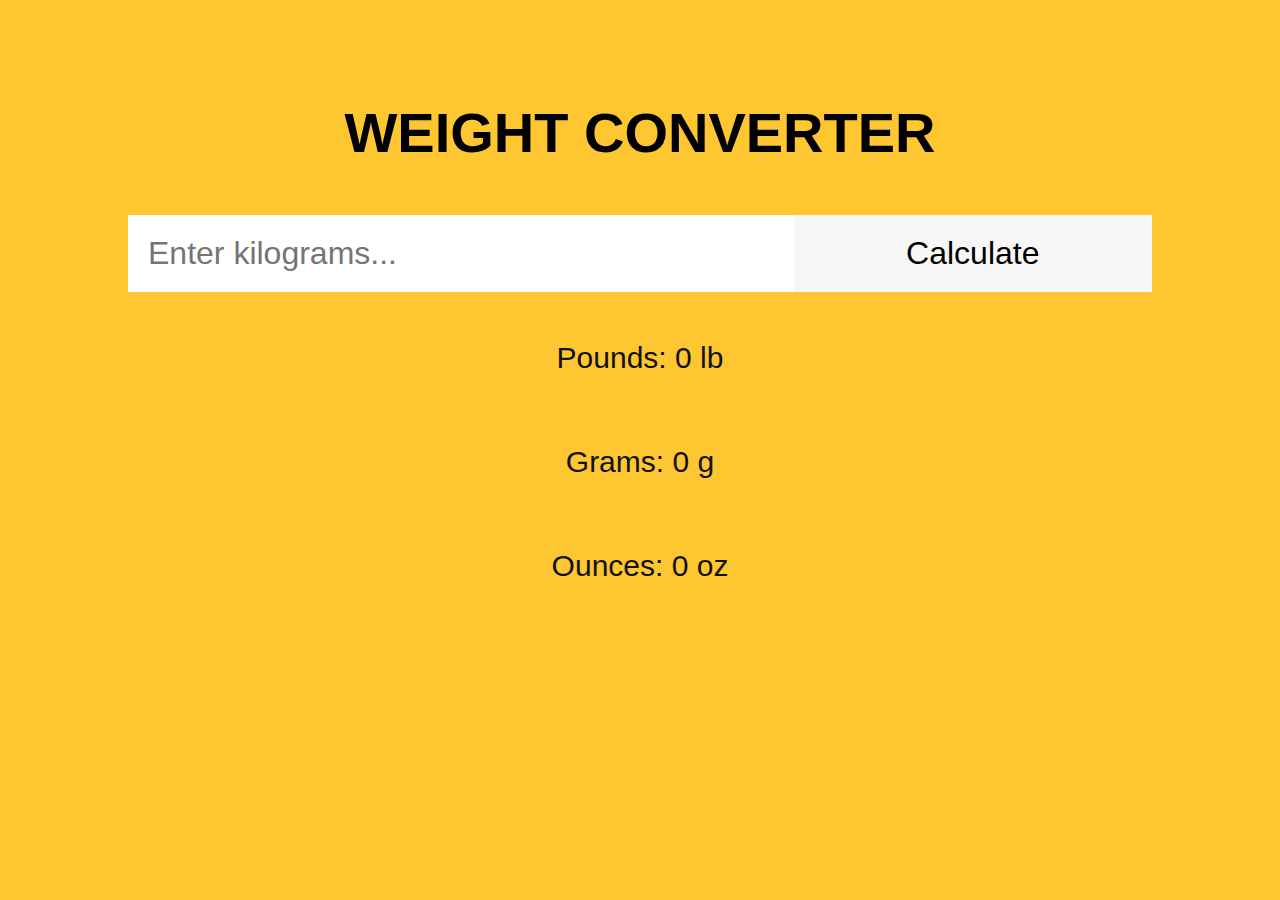
<file: Task 1/Index.html>
<!DOCTYPE html>
<html lang="en">
  <head>
    <meta charset="UTF-8" />
    <title>Weight Converter</title>
    <!-- Custom CSS -->
    <link rel="stylesheet" href="style.css" />
    <!-- Custom JS -->
    <script defer src="./script.js"></script>
  </head>
  <body>
    <header>
      <!-- Header code-->
    </header>

    <main>
      <div class="wrapper">
        <h1 class="headline">Weight Converter</h1>
        <!-- Users input -->
        <form onsubmit="return false">
          <input type="text" id="search" placeholder="Enter kilograms..." />
          <input type="submit" id="submit-btn" value="Calculate" onclick="convertKilograms()"/>
        </form>
        <!-- Place for output after form submission -->
        <div id="output">
          <p class="weight-amount">Pounds: <span id="pound-amount" class="weight-amount">0</span> lb</p>
          <p class="weight-amount">Grams: <span id="gram-amount" class="weight-amount">0</span> g</p>
          <p class="weight-amount">Ounces: <span id="oz-amount" class="weight-amount">0</span>  oz</p>
        </div>
      </div>
    </main>

    <footer>
      <!-- Footer code -->
    </footer>
  </body>
</html>
</file>
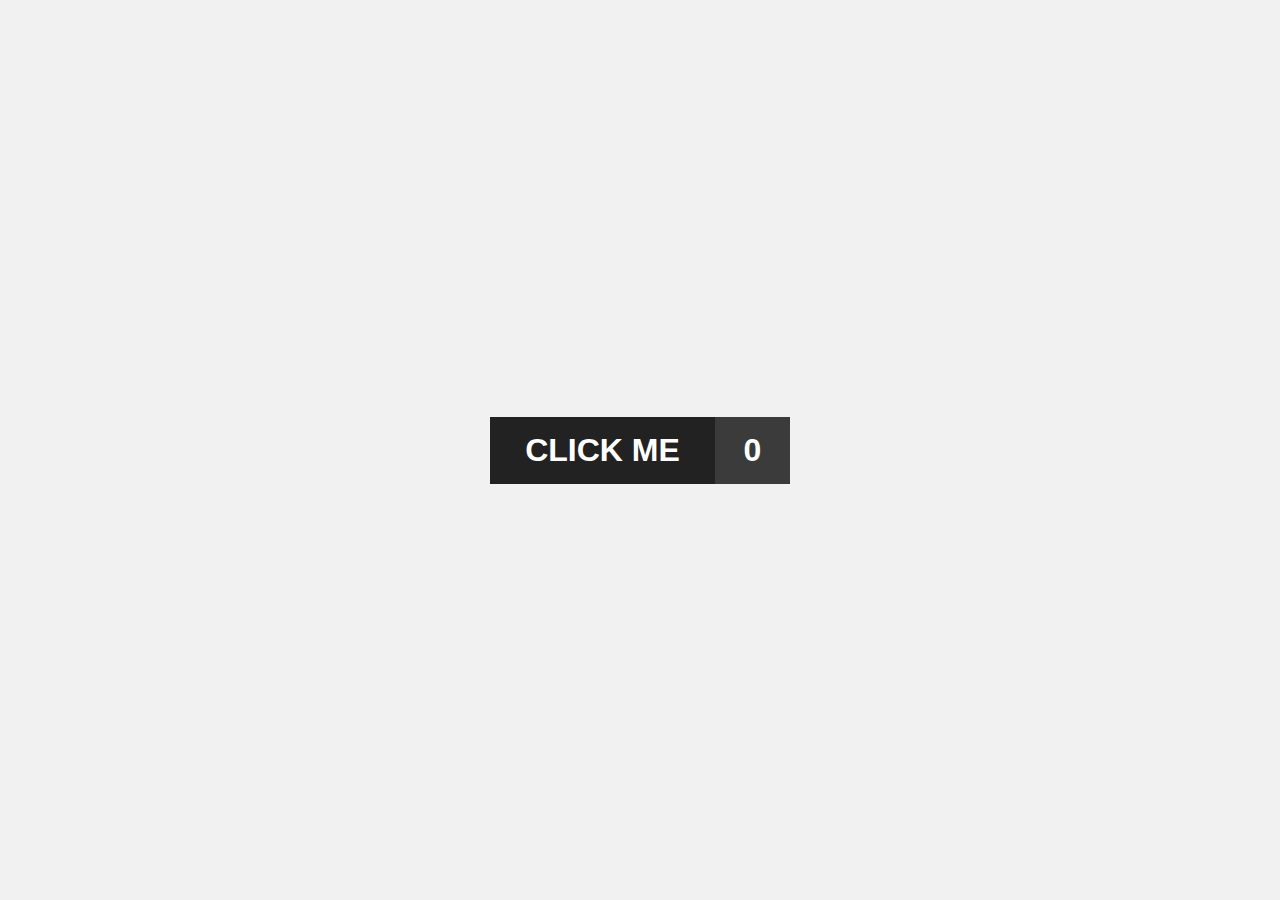
<file: Task 2/index.html>
<!DOCTYPE html>
<html lang="en">
  <head>
    <meta charset="UTF-8" />
    <title>Change button state</title>
    <!-- Custom CSS -->
    <link rel="stylesheet" href="./style.css" />
    <!-- Custom JS -->
    <script defer src="./script.js"></script>
  </head>
  <body>
    <header>
      <!-- Header code-->
    </header>

    <main>
      <div class="wrapper">
        <div class="btn">
          <button id="btn__element" onclick="incrementCount()">CLICK ME</button>
          <button id="btn__state">0</button>
        </div>
      </div>
    </main>

    <footer>
      <!-- Footer code -->
    </footer>
  </body>
</html>
</file>
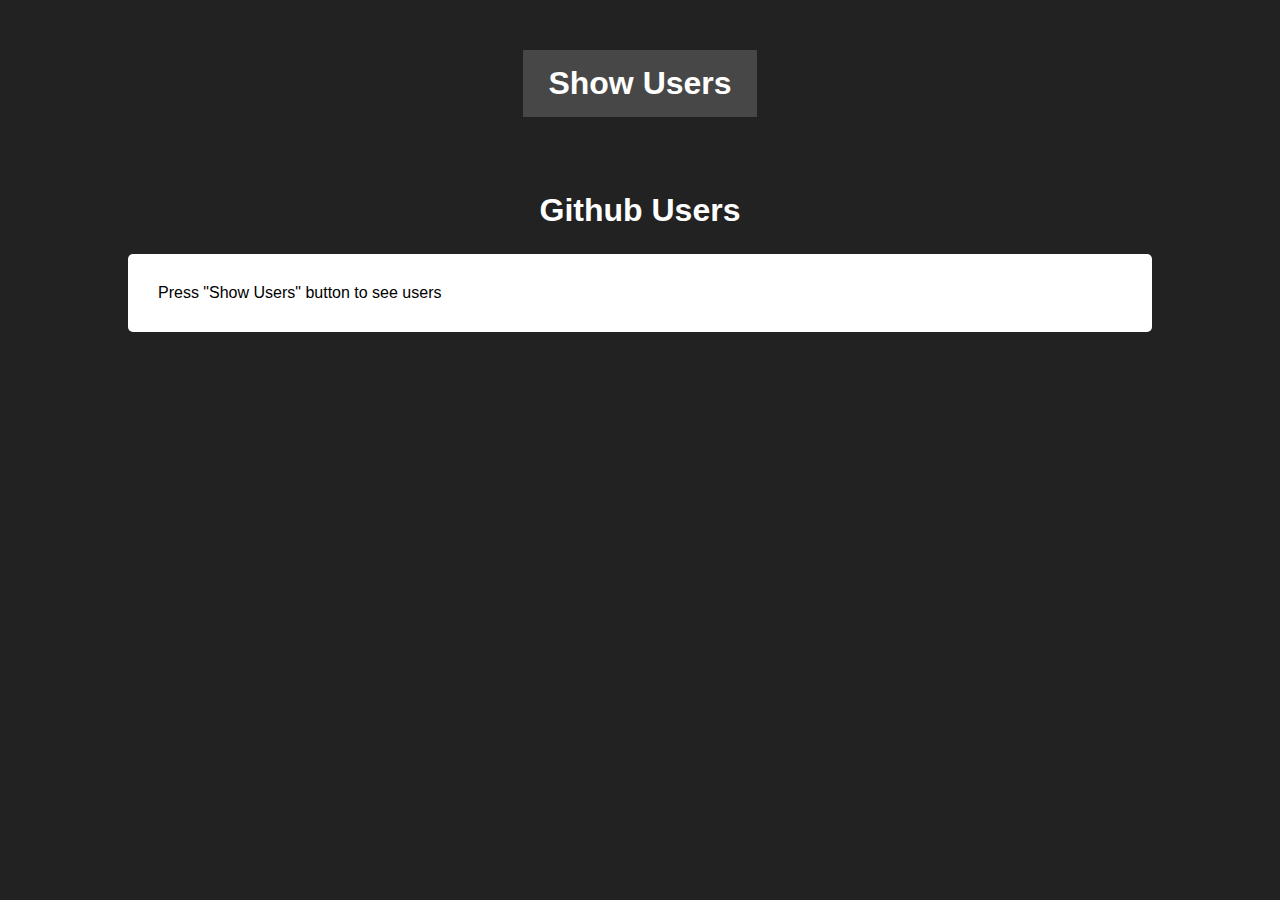
<file: Task 3/index.html>
<!DOCTYPE html>
<html lang="en">
  <head>
    <meta charset="UTF-8" />
    <title>Show Github users</title>
    <!-- Custom CSS -->
    <link rel="stylesheet" href="./style.css" />
    <!-- Custom JS -->
    <script defer src="./script.js"></script>
  </head>
  <body>
    <header>
      <!-- Header code-->
    </header>

    <main>
      <div class="wrapper">
        <div class="btn-container">
          <button id="btn" onclick="getUserData()">Show Users</button>
        </div>
        <div class="output-cointainer">
          <h1>Github Users</h1>
          <div id="output">
            <!-- Results goes here -->
            <p id="message">Press "Show Users" button to see users
            </p>
          </div>
        </div>
      </div>
    </main>

    <footer>
      <!-- Footer code -->
    </footer>
  </body>
</html>
</file>
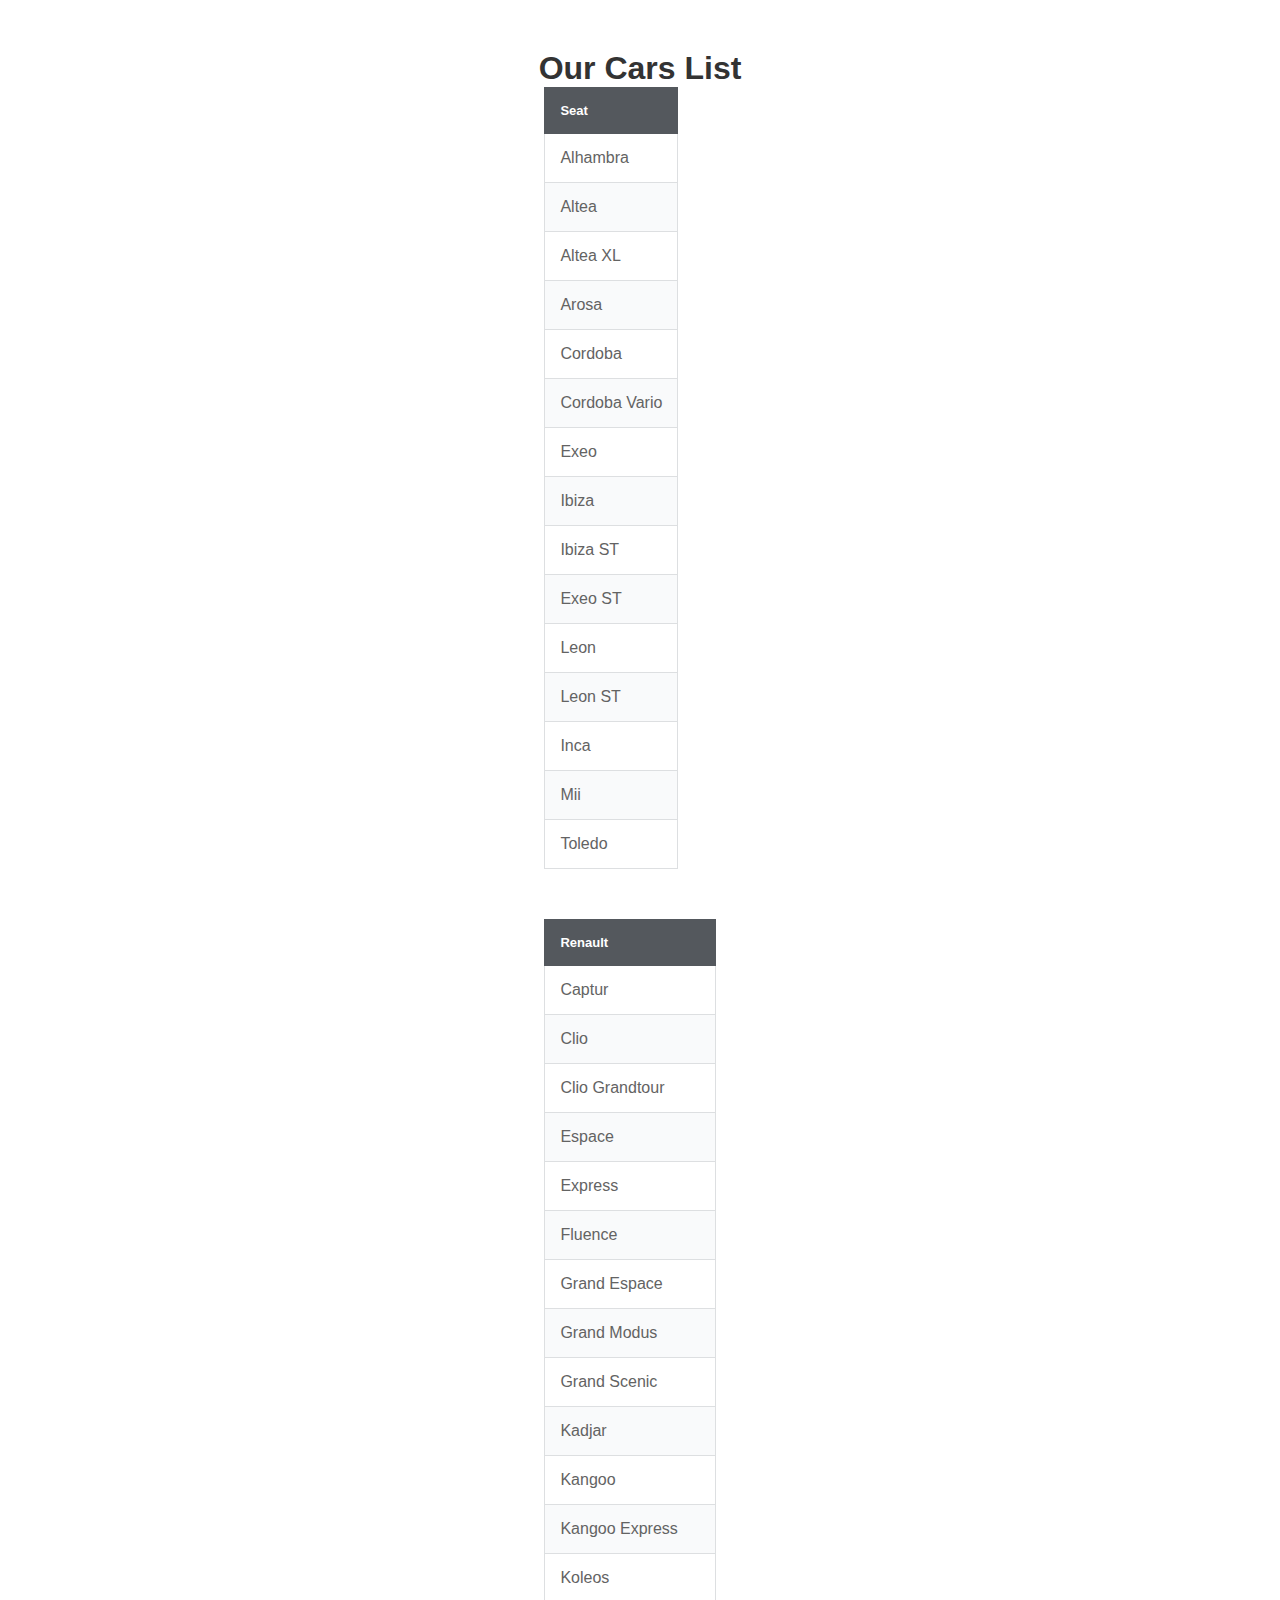
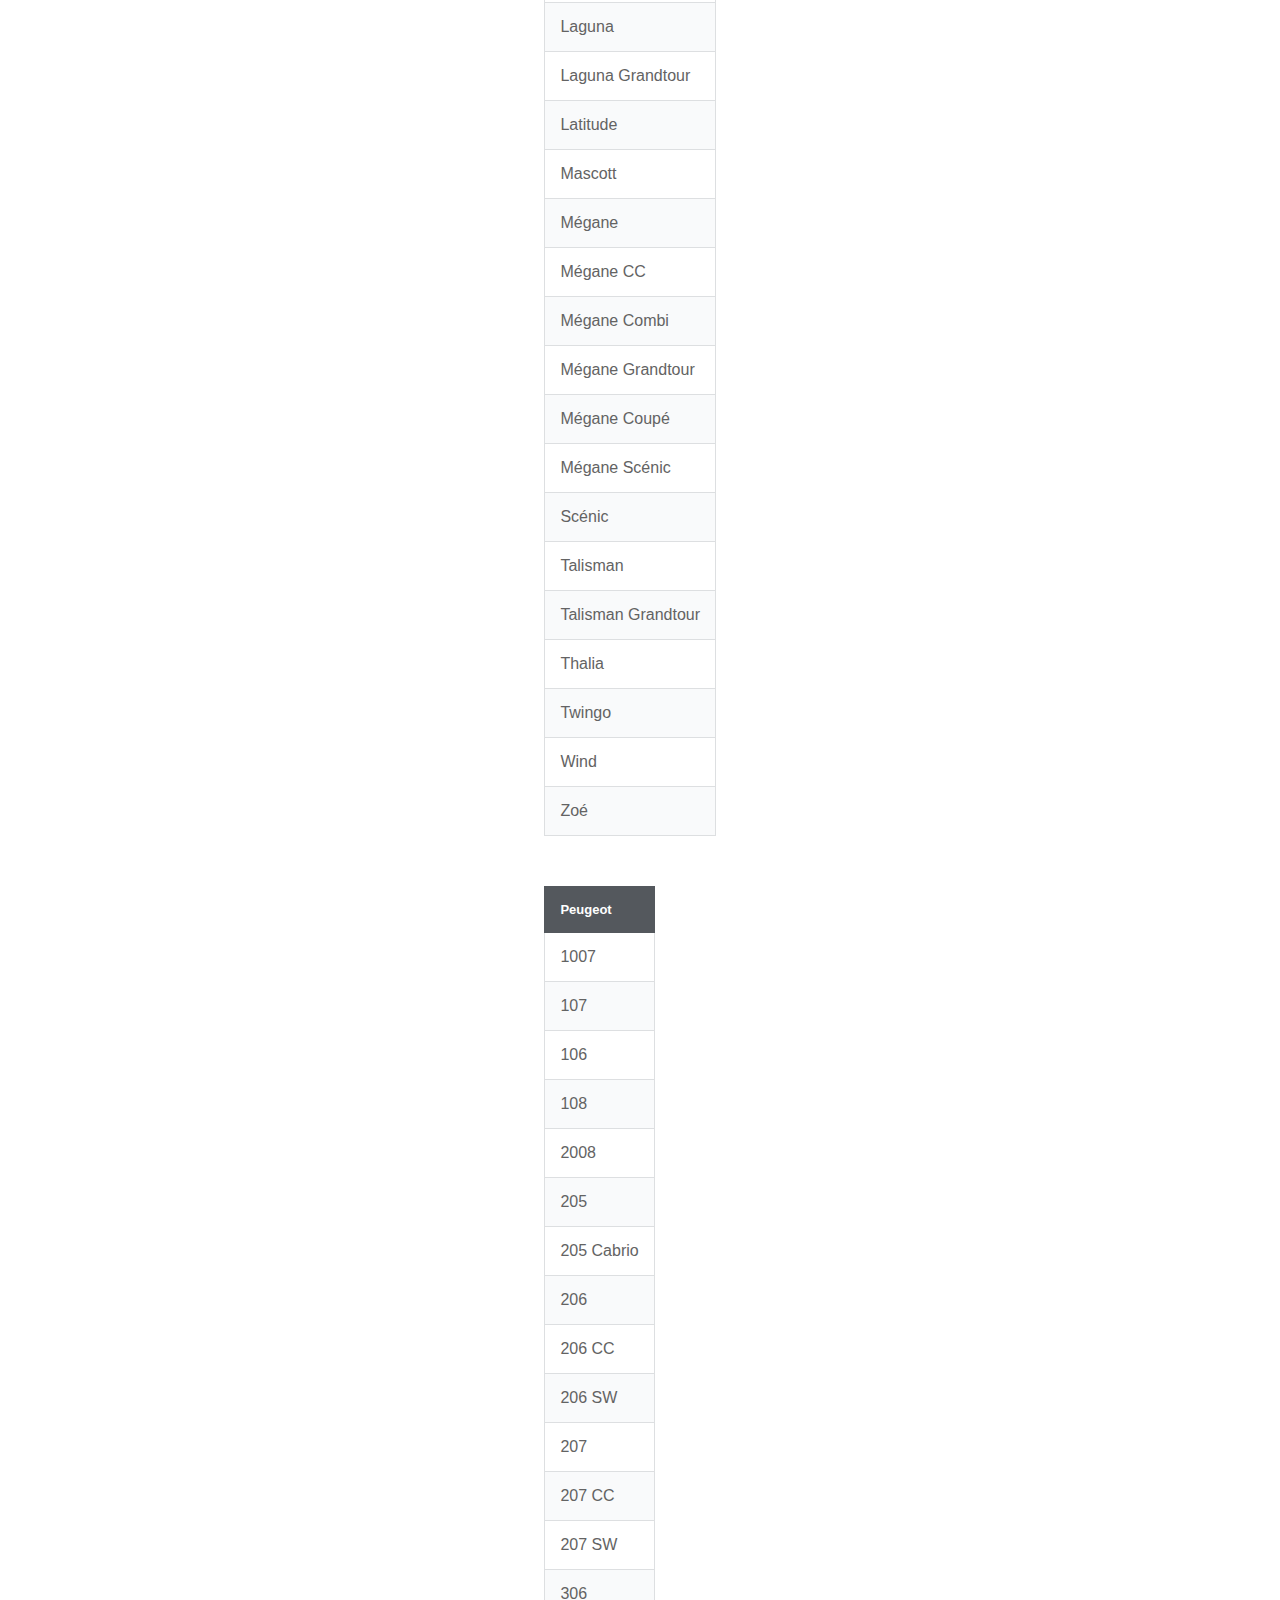
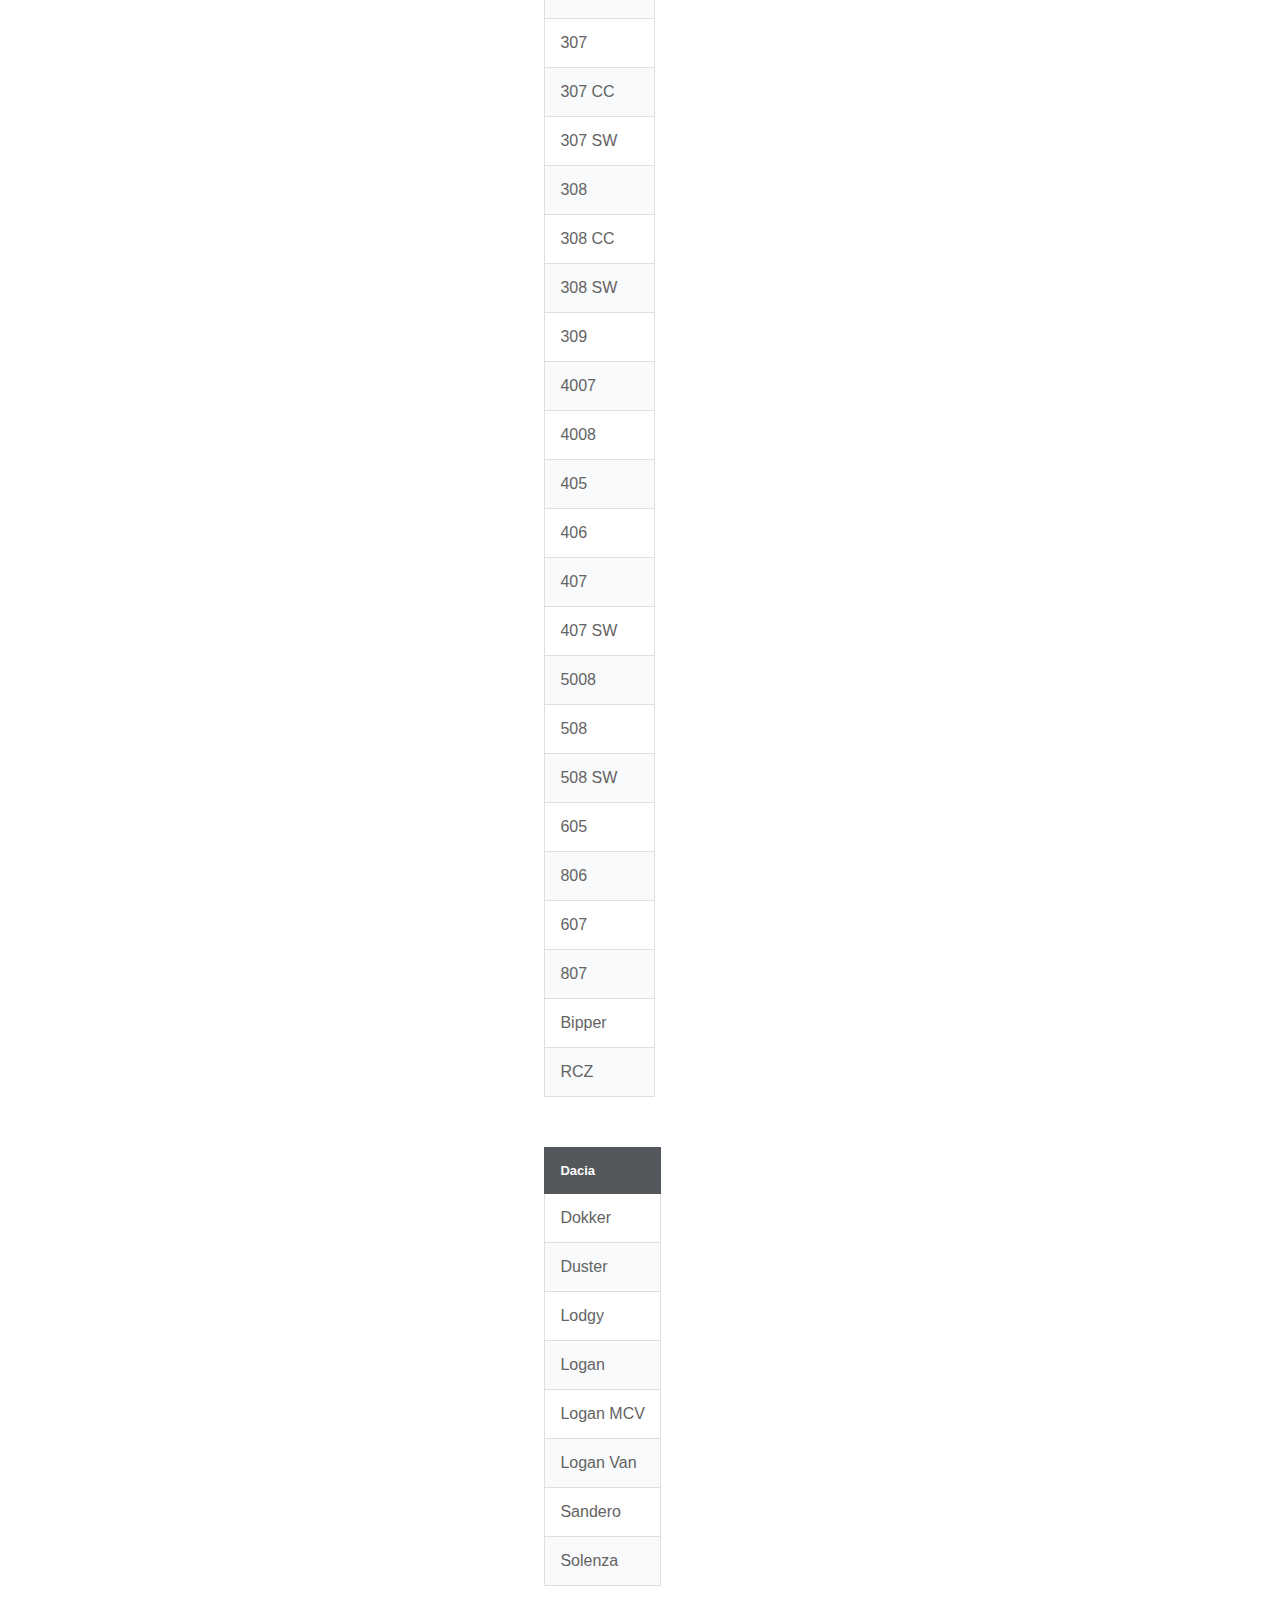
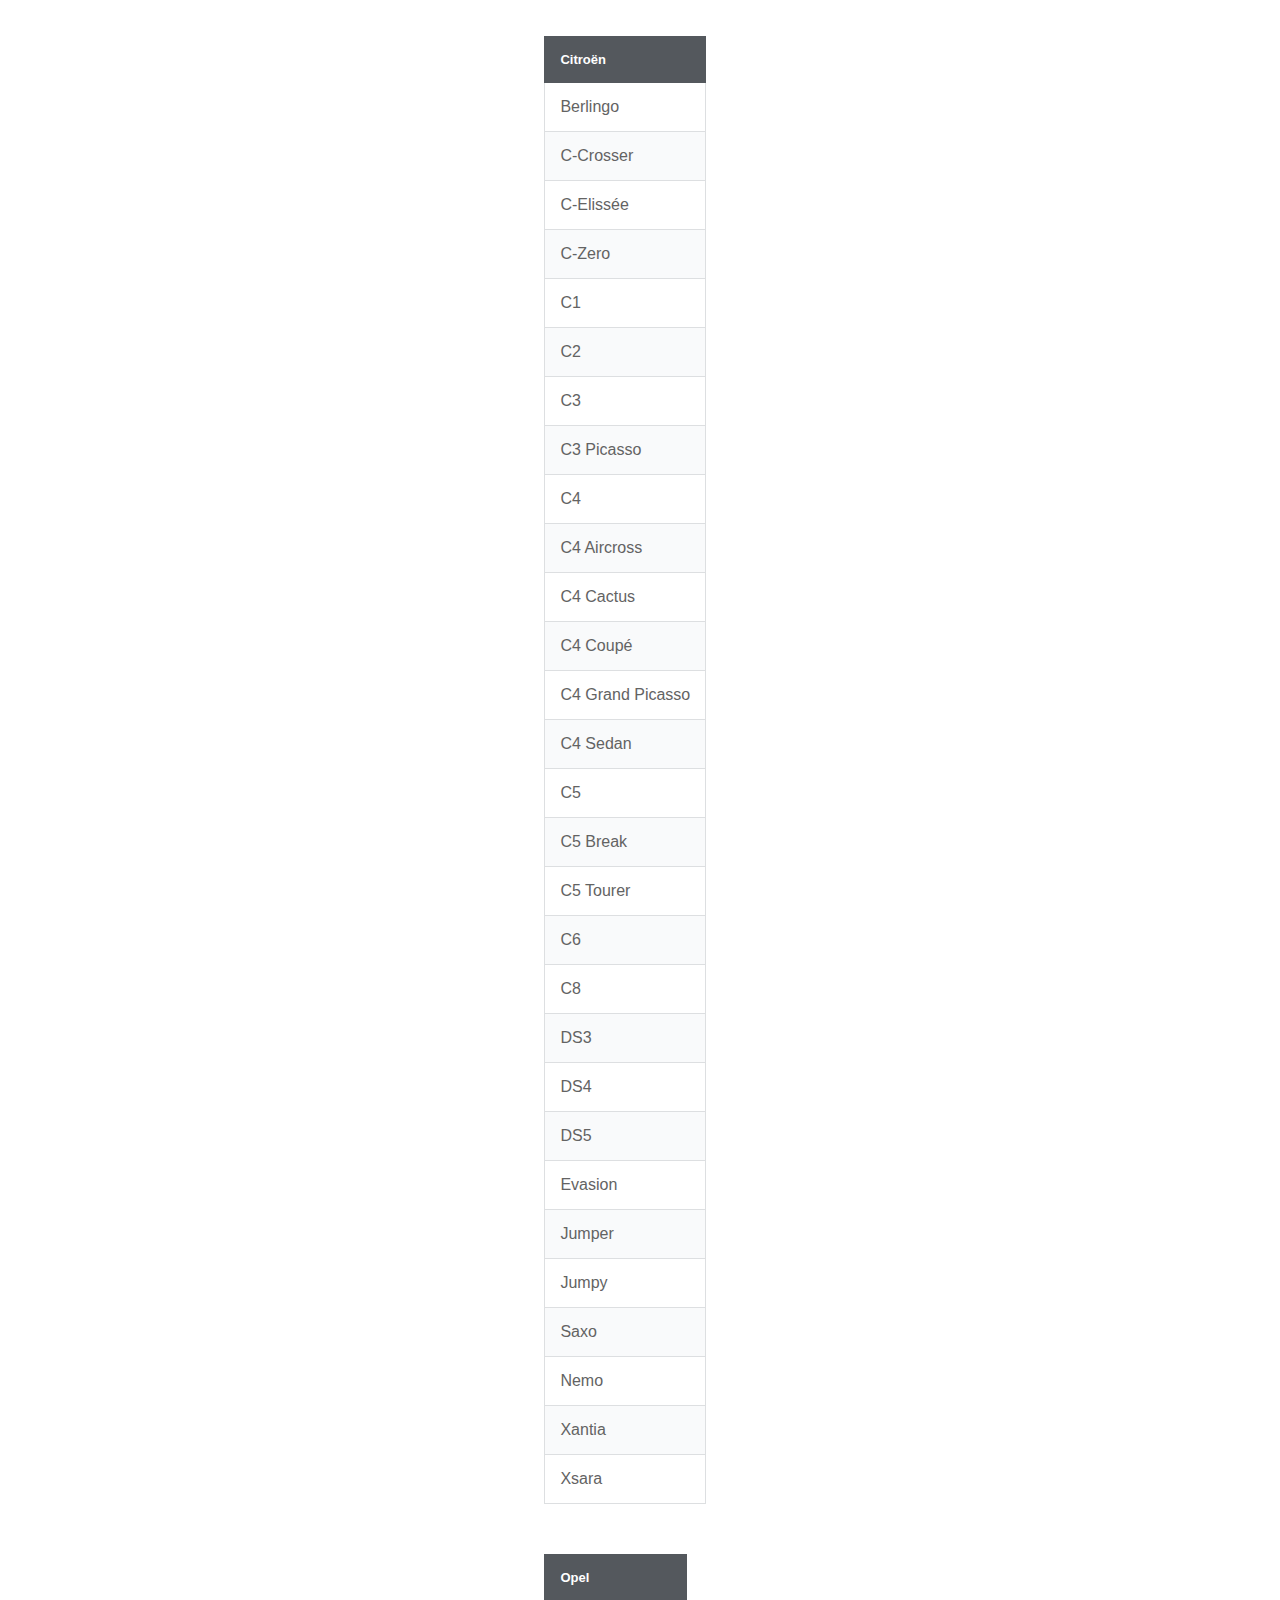
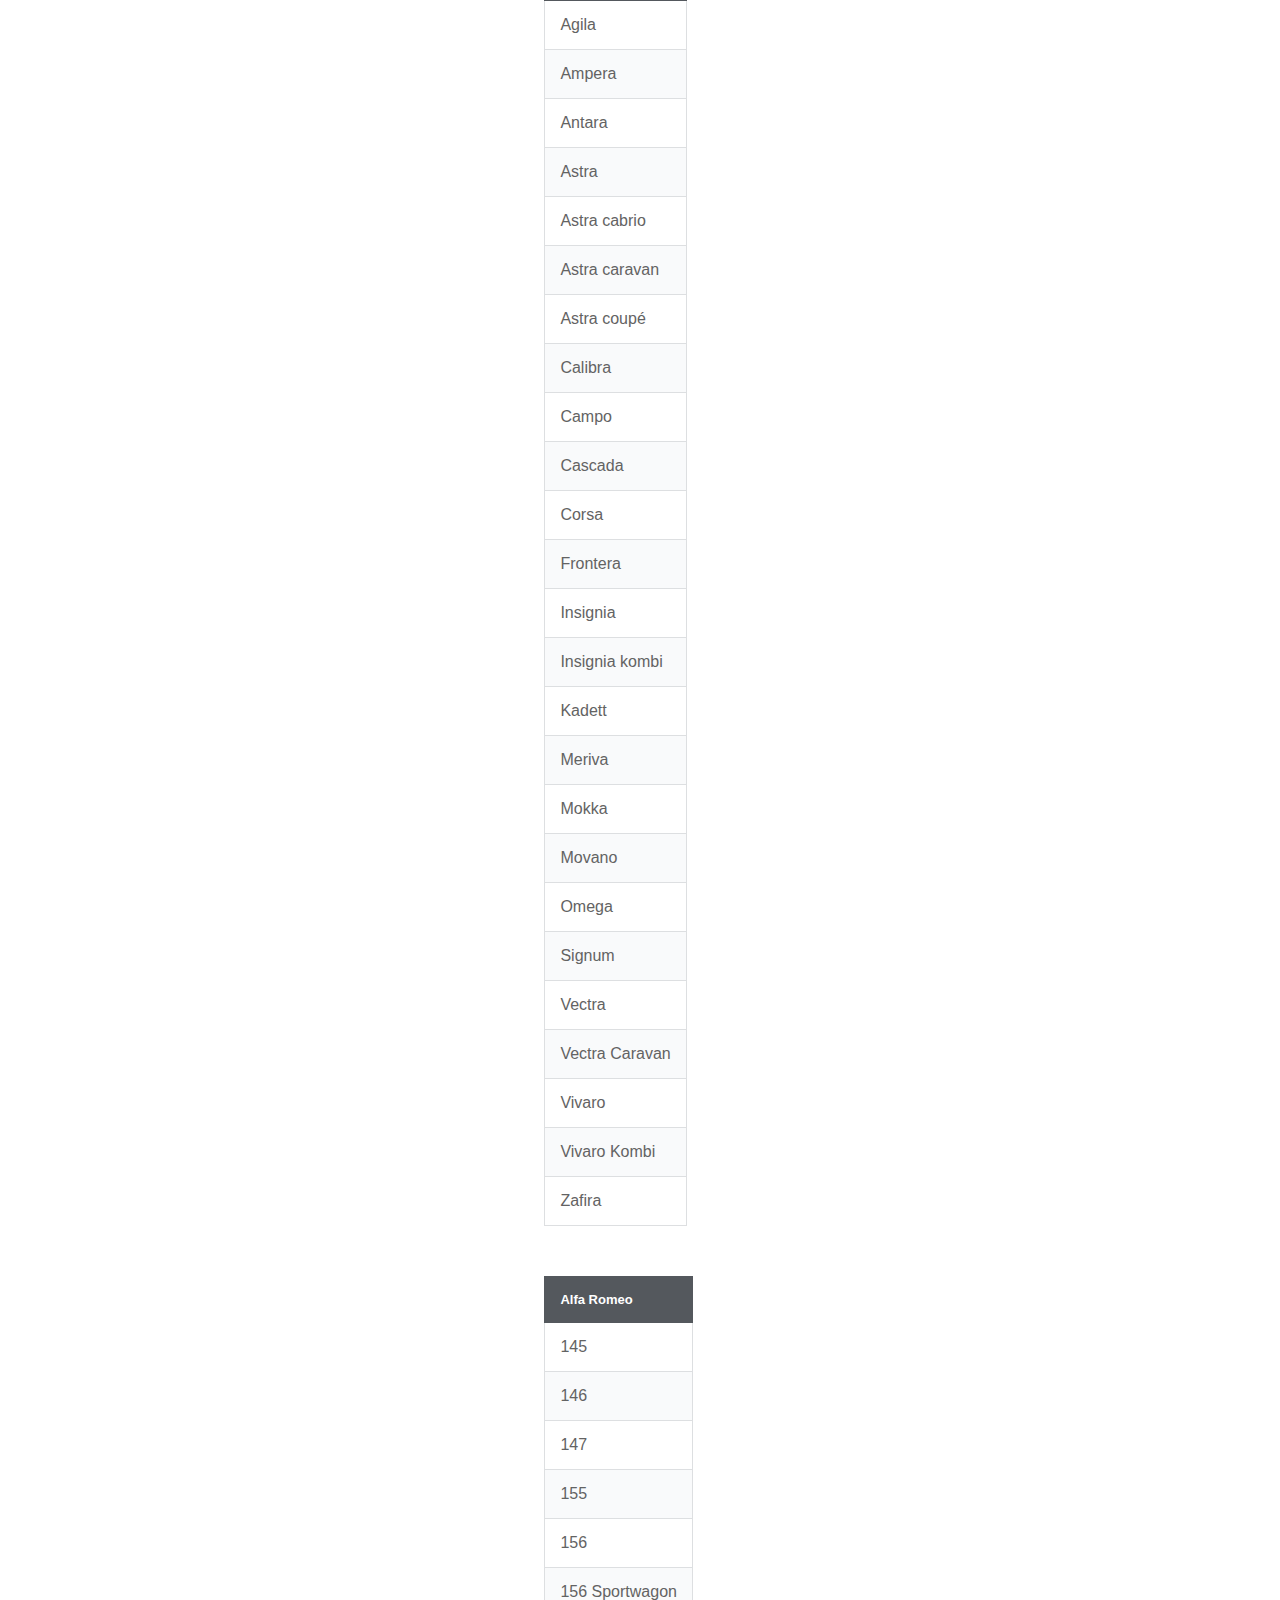
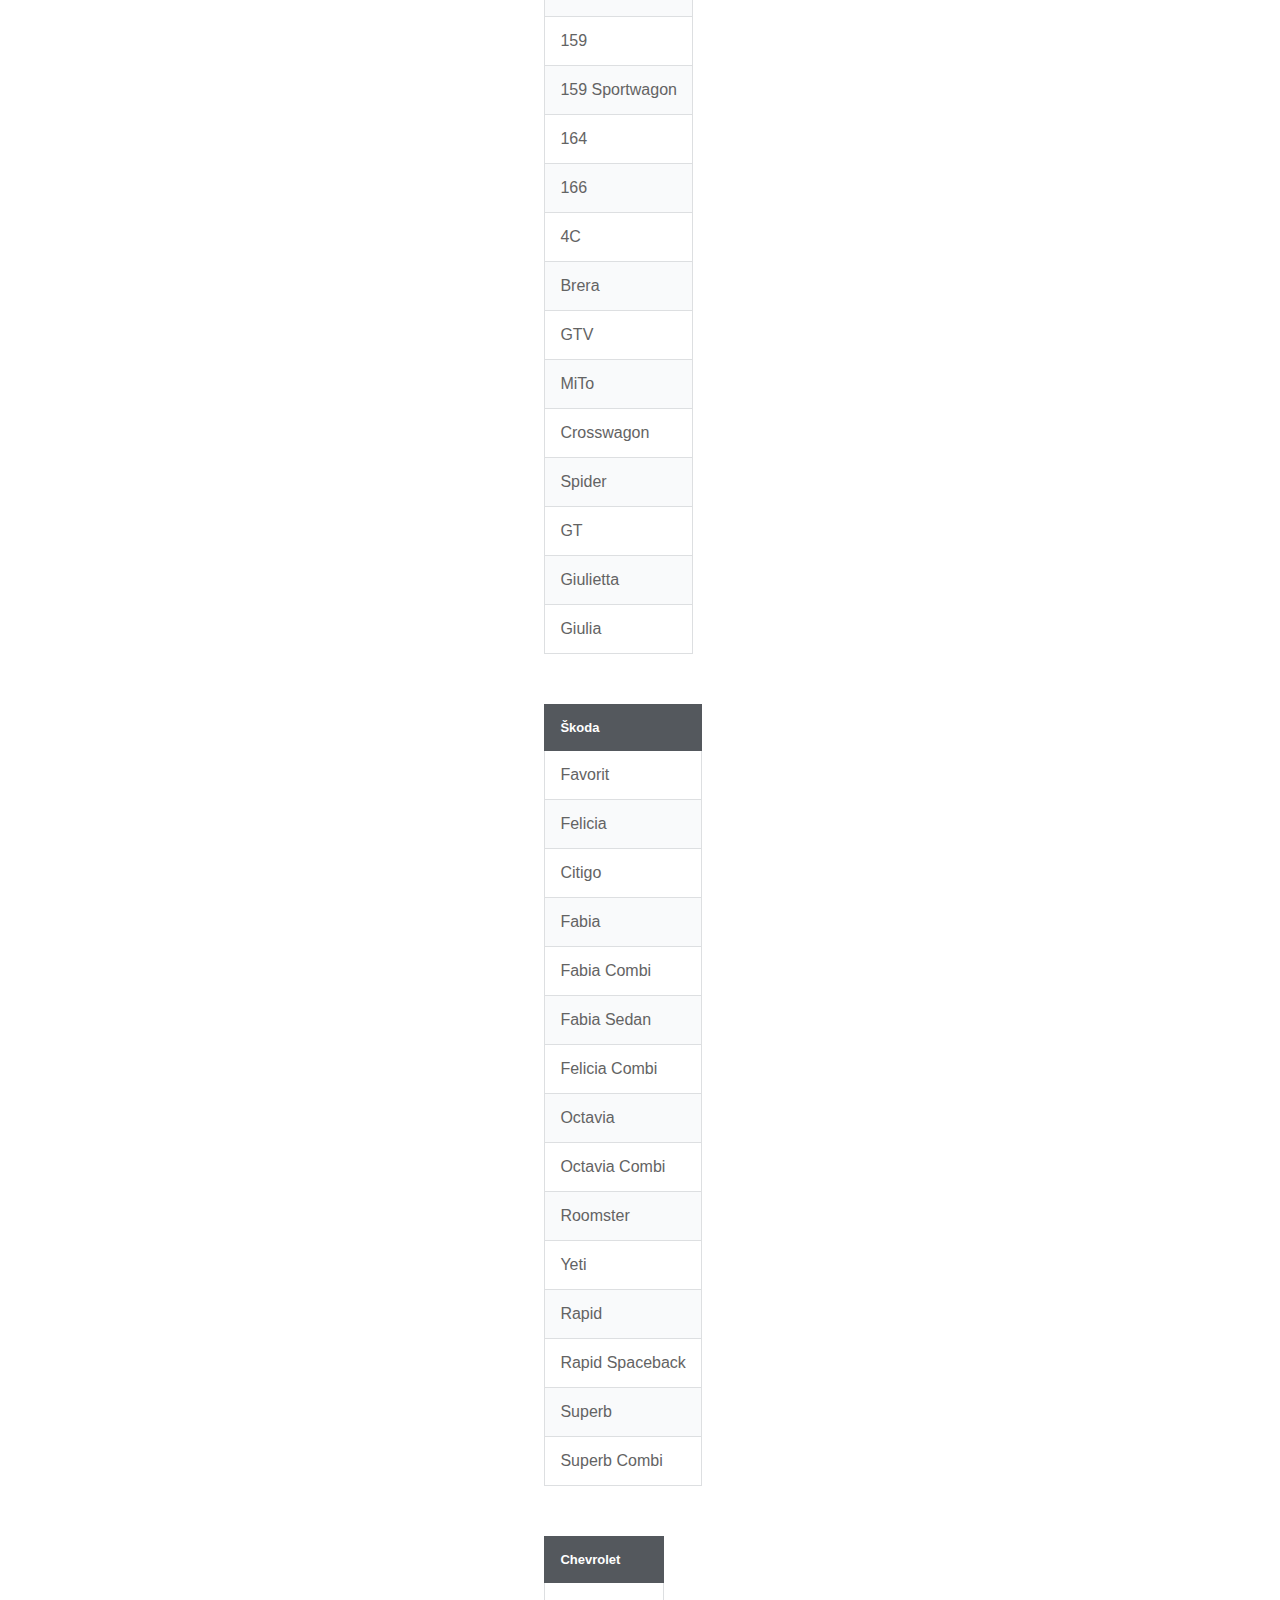
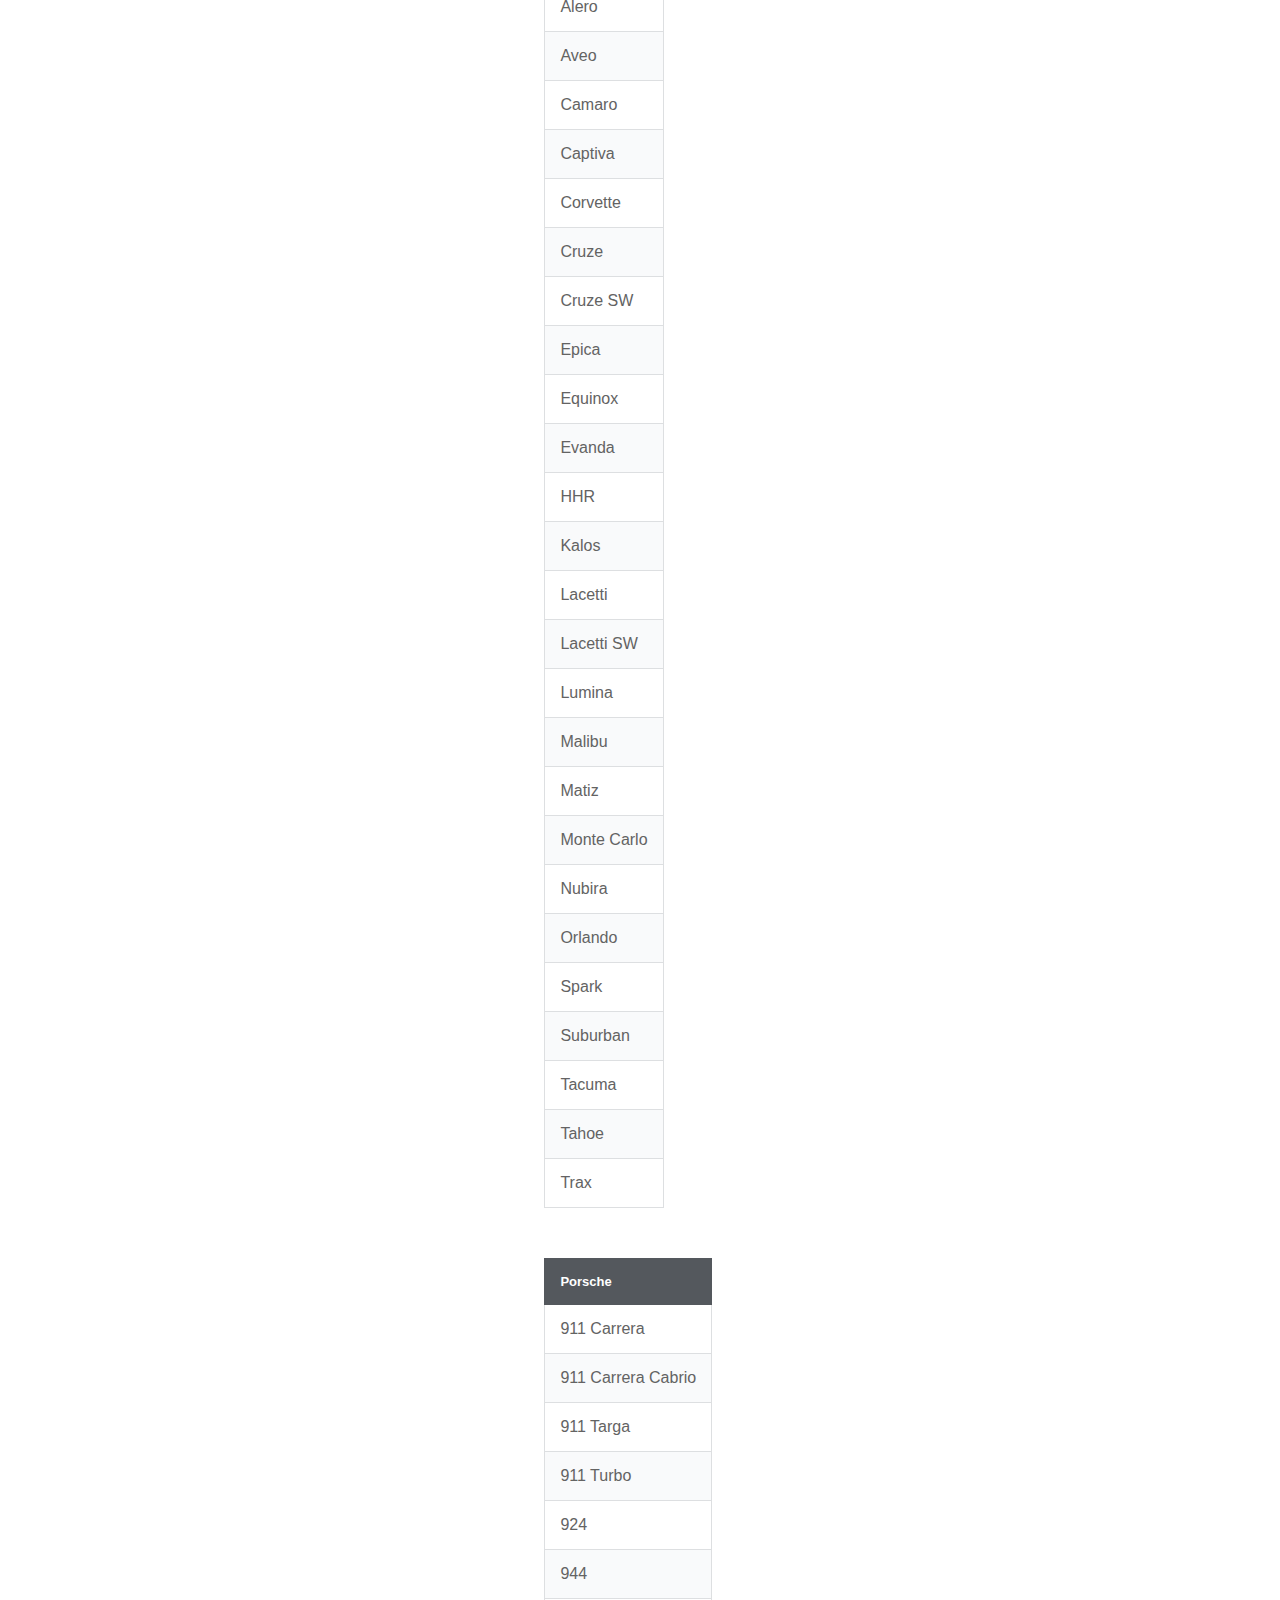
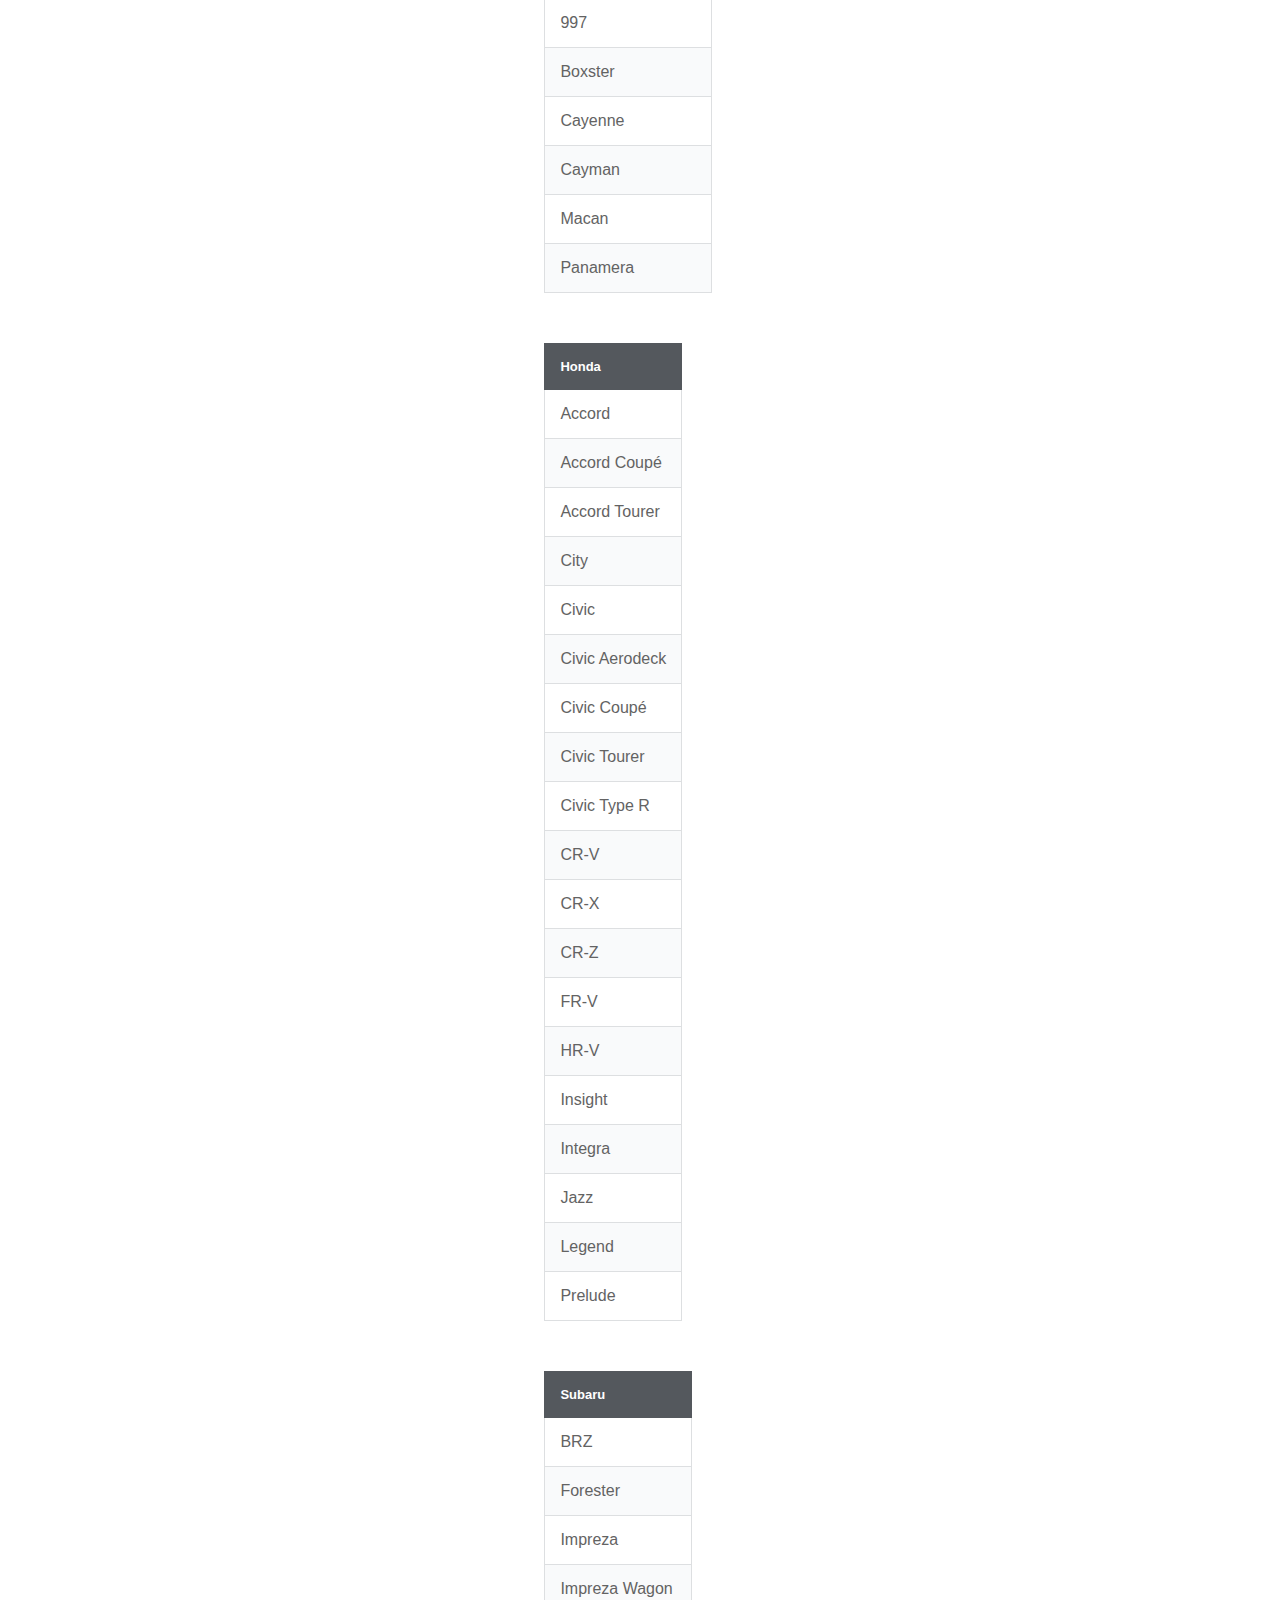
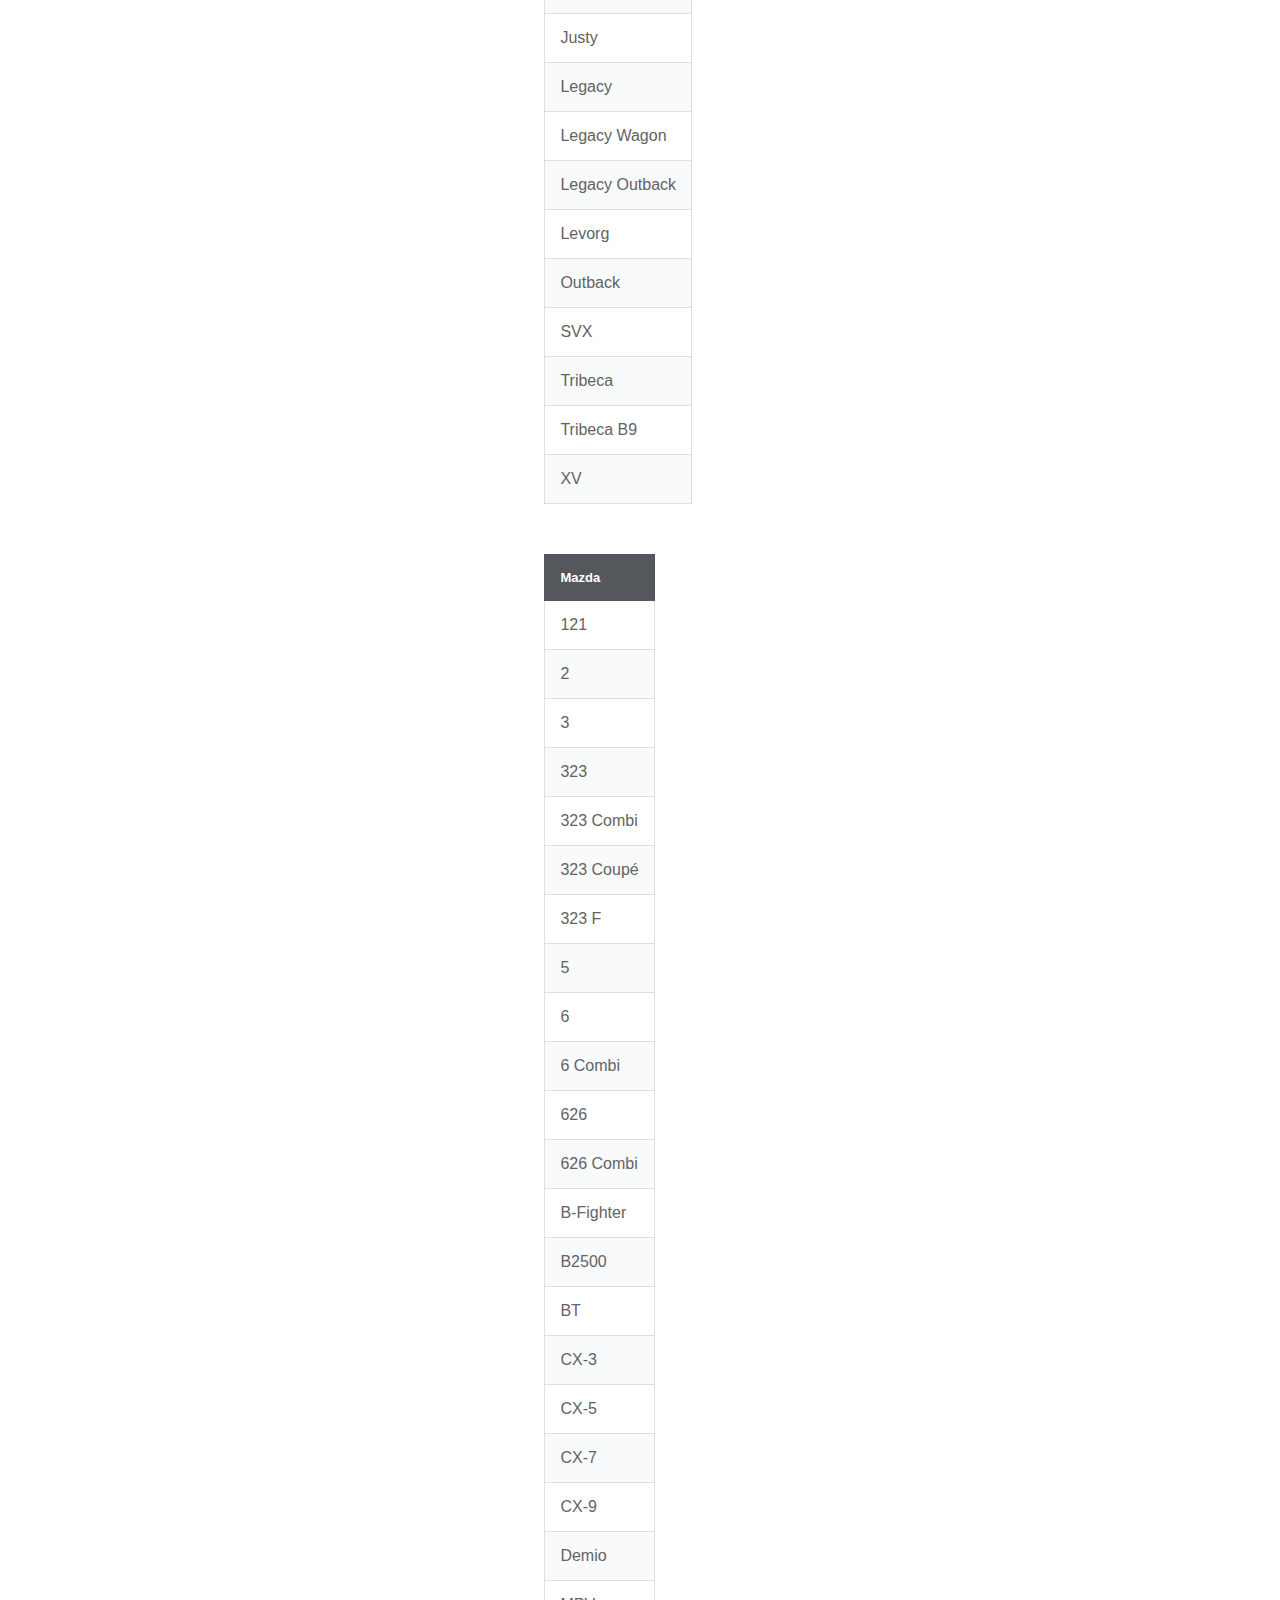
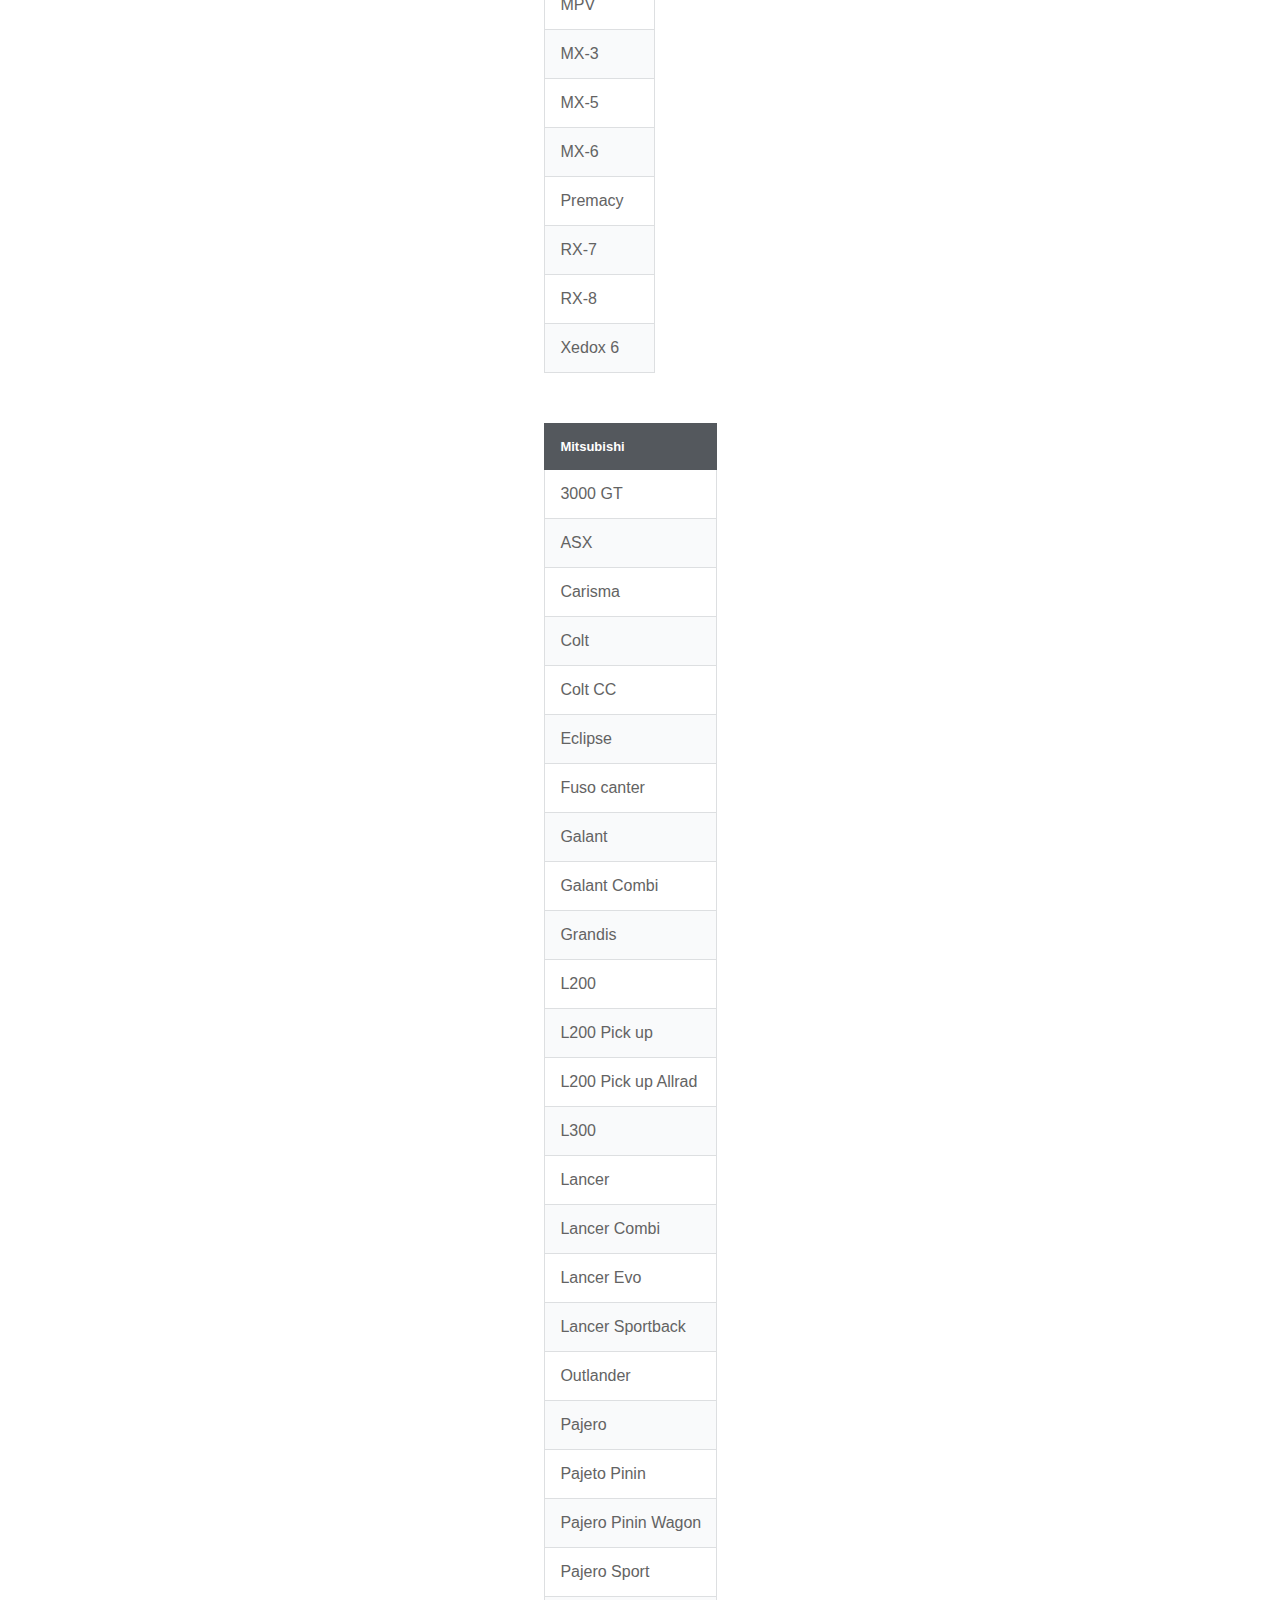
<file: Task 4/Index.html>
<!DOCTYPE html>
<html lang="en">
  <head>
    <meta charset="UTF-8" />
    <title>Cars list</title>
    <!-- Custom CSS -->
    <link rel="stylesheet" href="./style.css" />
    <!-- Custom JS -->
    <script defer src="./script.js"></script>
  </head>
  <body>
    <header>
      <!-- Header code-->
    </header>

    <main>
      <div class="wrapper">
        <div class="container">
          <h1>Our Cars List</h1>
          <div id="output">
            <!-- Results goes here -->
            
          </div>
        </div>
      </div>
    </main>

    <footer>
      <!-- Footer code -->
    </footer>
  </body>
</html>
</file>
<file: Task 1/style.css>
/* Resets */
* {
  margin: 0;
  padding: 0;
  box-sizing: border-box;
  font-family: "Trebuchet MS", "Lucida Sans Unicode", "Lucida Grande",
    "Lucida Sans", Arial, sans-serif;
}

/* Mobile first */
.wrapper {
  min-height: 100vh;
  min-width: calc(100vw - (100vw - 100%));
  background-color: #fec631;
}

.headline {
  padding-top: 100px;
  font-size: 2.5em;
  text-align: center;
  color: #000;
  text-transform: uppercase;
}

form {
  max-width: 80%;
  margin: 50px auto;
  display: flex;
  flex-wrap: wrap;
}

#search {
  width: 65%;
  margin: 0;
  padding: 20px;
  outline: 0;
  border: 0;
  font-size: 1.1em;
}

#submit-btn {
  width: 35%;
  background-color: #f7f7f7;
  border: 0;
  outline: 0;
  font-size: 1.1em;
}

#submit-btn:hover {
  cursor: pointer;
  background-color: #000;
  color: #fff;
}

/* Tablet */
@media screen and (min-width: 768px) {
  .headline {
    font-size: 3.5em;
  }

  #search,
  #submit-btn {
    font-size: 2em;
  }
}

.weight-amount {
  color: #111;
  font-family: "Open Sans", sans-serif;
  font-size: 30px;
  font-weight: 300;
  line-height: 32px;
  margin: 0 0 72px;
  text-align: center;
}
</file>
<file: Task 2/style.css>
/* Resets */
* {
  margin: 0;
  padding: 0;
  box-sizing: border-box;
  font-family: 'Trebuchet MS', 'Lucida Sans Unicode', 'Lucida Grande',
    'Lucida Sans', Arial, sans-serif;
}

/* Mobile first */
.wrapper {
  min-height: 100vh;
  min-width: calc(100vw - (100vw - 100%));
  display: flex;
  justify-content: center;
  align-items: center;
  background-color: #f1f1f1;
}

.btn {
  width: 300px;
  display: flex;
  justify-content: center;
  flex-wrap: wrap;
}
#btn__element {
  width: 75%;
  padding: 15px 25px;
  background-color: #222;
  border: #222;
  color: #fff;
  font-weight: bold;
  font-size: 2em;
  text-align: center;
}

#btn__element:hover {
  cursor: pointer;
  background-color: rgb(59, 59, 59);
}

#btn__state {
  width: 25%;
  padding: 15px 25px;
  background-color: rgb(59, 59, 59);
  border: #222;
  color: #fff;
  font-weight: bold;
  font-size: 2em;
  text-align: center;
}
</file>
<file: Task 3/style.css>
/* Resets */
* {
  margin: 0;
  padding: 0;
  box-sizing: border-box;
  font-family: 'Trebuchet MS', 'Lucida Sans Unicode', 'Lucida Grande',
    'Lucida Sans', Arial, sans-serif;
}

/* Mobile first */
.wrapper {
  min-height: 100vh;
  min-width: calc(100vw - (100vw - 100%));
  display: flex;
  flex-direction: column;
  align-items: center;
  background-color: #222;
}

.btn-container {
  width: 100%;
  display: flex;
  flex-direction: column;
  align-items: center;
}

.btn-container #btn {
  margin: 50px 0;
  padding: 15px 25px;
  background-color: #474747;
  border: #222;
  color: #fff;
  font-weight: bold;
  font-size: 2em;
  text-align: center;
}

.btn-container #btn:hover {
  cursor: pointer;
  opacity: 0.9;
}

.output-cointainer {
  width: 100%;
  margin: 25px 0;
  display: flex;
  flex-direction: column;
  align-items: center;
}

.output-cointainer h1 {
  color: #fff;
}

.output-cointainer #output {
  width: 80%;
  margin-top: 25px;
  padding: 30px;
  border-radius: 5px;
  background-color: #fff;
}

.user-login {
  width: 50%;
  display: inline-block;
  text-align: center;
  color: #111;
  font-family: "Open Sans", sans-serif;
  font-size: 20px;
  font-weight: 300;
  line-height: 32px;
  text-align: center;
}

.user-avatar {
  width: 50%;
  display: inline-block;
  text-align: center;
  color: #111;
  font-family: "Open Sans", sans-serif;
  font-size: 20px;
  font-weight: 300;
  line-height: 32px;
  text-align: center;
}

.user-login-header {
  width: 50%;
  display: inline-block;
  text-align: center;
  color: #111;
  font-family: "Open Sans", sans-serif;
  font-size: 20px;
  font-weight: 300;
  line-height: 32px;
  font-weight: bold;
  text-align: center;
}

.user-avatar-header {
  width: 50%;
  display: inline-block;
  text-align: center;
  color: #111;
  font-family: "Open Sans", sans-serif;
  font-size: 20px;
  font-weight: 300;
  line-height: 32px;
  font-weight: bold;
  text-align: center;
}

.header-paragraph {
  background-color: rgba(214, 214, 214, 0.47);
  border-radius: 10px;
}
</file>
<file: Task 4/style.css>
/* Resets */
* {
  margin: 0;
  padding: 0;
  box-sizing: border-box;
  font-family: 'Trebuchet MS', 'Lucida Sans Unicode', 'Lucida Grande',
    'Lucida Sans', Arial, sans-serif;
}

/* Mobile first */
.wrapper {
  min-height: 100vh;
  min-width: calc(100vw - (100vw - 100%));
  display: flex;
  flex-direction: column;
  align-items: center;
}

.container {
  width: 100%;
  display: flex;
  flex-direction: column;
  align-items: center;
}

.container h1 {
  margin-top: 50px;
  color: #333;
}

table {
	border-collapse: collapse;
    font-family: Tahoma, Geneva, sans-serif;

    margin-bottom: 50px;
}
table td {
	padding: 15px;
}
table thead td {
	background-color: #54585d;
	color: #ffffff;
	font-weight: bold;
	font-size: 13px;
	border: 1px solid #54585d;
}
table tbody td {
	color: #636363;
	border: 1px solid #dddfe1;
}
table tbody tr {
	background-color: #f9fafb;
}
table tbody tr:nth-child(odd) {
	background-color: #ffffff;
}
</file>
